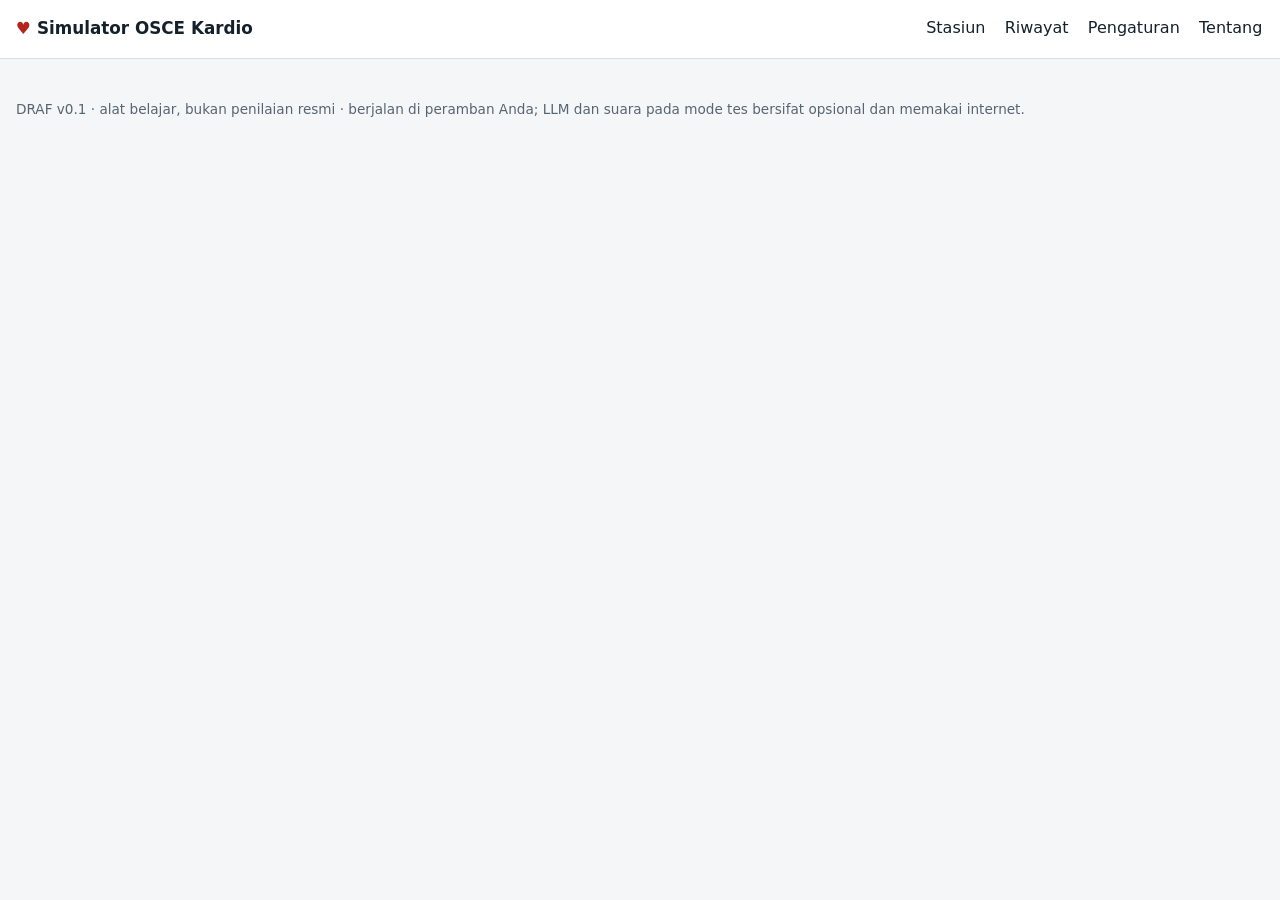
<file: index.html>
<!doctype html>
<html lang="id">
<head>
  <meta charset="utf-8">
  <meta name="viewport" content="width=device-width, initial-scale=1">
  <meta name="robots" content="noindex, nofollow">
  <meta http-equiv="refresh" content="0; url=app/">
  <title>Simulator OSCE Kardiovaskular</title>
</head>
<body>
  <p>Mengalihkan ke <a href="app/">Simulator OSCE Kardiovaskular</a>…</p>
</body>
</html>
</file>
